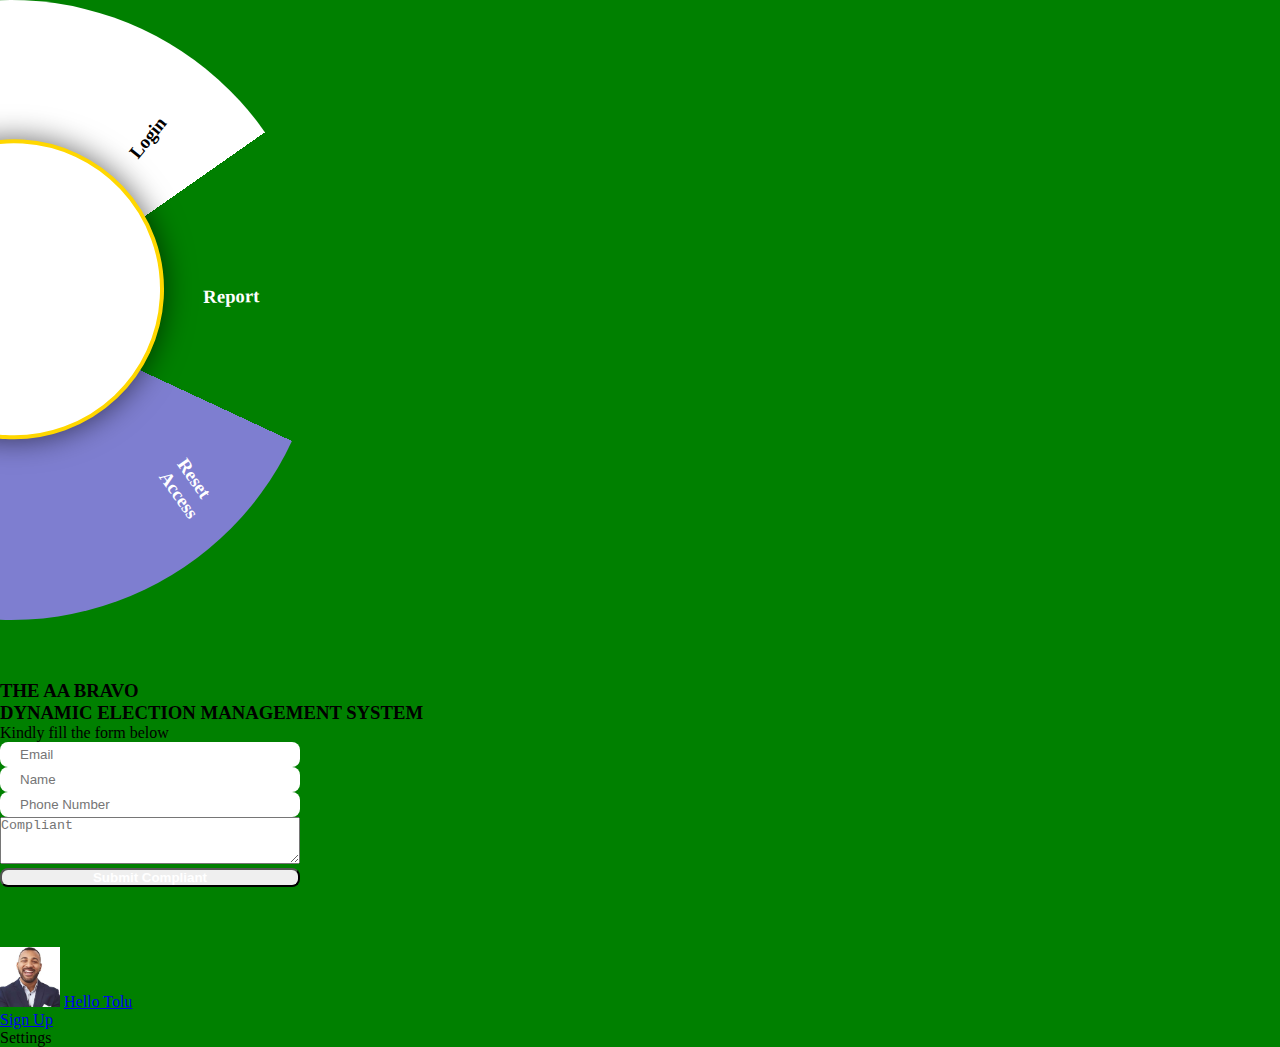
<file: index.html>
<!doctype html>
<html lang="en">

<head>
    <meta charset="utf-8">
    <meta name="viewport" content="width=device-width, initial-scale=1, shrink-to-fit=no">

    <link rel="stylesheet" href="https://cdn.jsdelivr.net/npm/bootstrap@4.6.2/dist/css/bootstrap.min.css"
        integrity="sha384-xOolHFLEh07PJGoPkLv1IbcEPTNtaed2xpHsD9ESMhqIYd0nLMwNLD69Npy4HI+N" crossorigin="anonymous">
    <link rel="stylesheet" href="style.css">

    <title>AA BRAVO Screens</title>
</head>

<body>
    <div class="container-fluid">
        <div class="row">
            <div class="col-md-6 col-sm-6 d-flex justify-content-center align-items-center">
                <div class="container col-md-12 col-sm-12">
                
                <div class="outerCircle">
                    
                <div class="innerCircle">
                    <h3 class="report">Report</h3>
                    <h3 class="login">Login</h3>
                    <h3 class="resetAccess">Reset <br> Access</h3>
                </div>
            </div>
            </div>
        </div>
            <div class="col-md-6 col-sm-6 Form-col">
                <div class="container d-flex flex-column justify-content-center align-items-center ">
                    <h3 class="text-center my-3 text-white">THE AA BRAVO <br> DYNAMIC ELECTION MANAGEMENT SYSTEM</h3>
                    <form class="col-md-6 col-sm-12 d-flex flex-column align-items-center">
                        <p class="container text-center text-light">Kindly fill the form below</p>
                        <div class="form-group">
                            <div class="col">
                                <input class="bg-light" type="email" class="form-control" id="inputEmail3"
                                    placeholder="Email">
                            </div>
                        </div>
                        <div class="form-group">
                            <div class="col">
                                <input class="bg-light" type="Text" class="form-control" id="Name"
                                    placeholder="Name">
                            </div>
                        </div>
                        <div class="form-group">
                            <div class="col">
                                <input class="bg-light" type="number" class="form-control" id="Phone"
                                    placeholder="Phone Number">
                            </div>
                        </div>
                        <div class="form-group">
                            <textarea class="form-control" id="exampleFormControlTextarea1" rows="3" placeholder="Compliant"></textarea>
                          </div>
                        <button class="btn bg-danger">Submit Compliant</button>
                        
                    </form>
                </div>
                <div class="container d-flex justify-content-center align-items-center navBar">

                    <ul class="nav text-dark justify-content-end">
                        <img src="images/Img1.jpg"
                            class="rounded-circle border border-danger mx-3" alt="Brand Image" width="60px"
                            height="60px">
                        <a class="navbar-brand text-light border-bottom border-danger" href="#">Hello Tolu</a>
                        <li class="nav-item">
                            <a class="nav-link text-light" href="#">Sign Up</a>
                        </li>
                        <li class="nav-item mx-3">
                            <a class="nav-link text-light">Settings</a>
                        </li>
                    </ul>
                </div>
            </div>
        </div>
    </div>






    <script src="https://cdn.jsdelivr.net/npm/jquery@3.5.1/dist/jquery.slim.min.js"
        integrity="sha384-DfXdz2htPH0lsSSs5nCTpuj/zy4C+OGpamoFVy38MVBnE+IbbVYUew+OrCXaRkfj"
        crossorigin="anonymous"></script>
    <script src="https://cdn.jsdelivr.net/npm/bootstrap@4.6.2/dist/js/bootstrap.bundle.min.js"
        integrity="sha384-Fy6S3B9q64WdZWQUiU+q4/2Lc9npb8tCaSX9FK7E8HnRr0Jz8D6OP9dO5Vg3Q9ct"
        crossorigin="anonymous"></script>
</body>

</html>
</file>
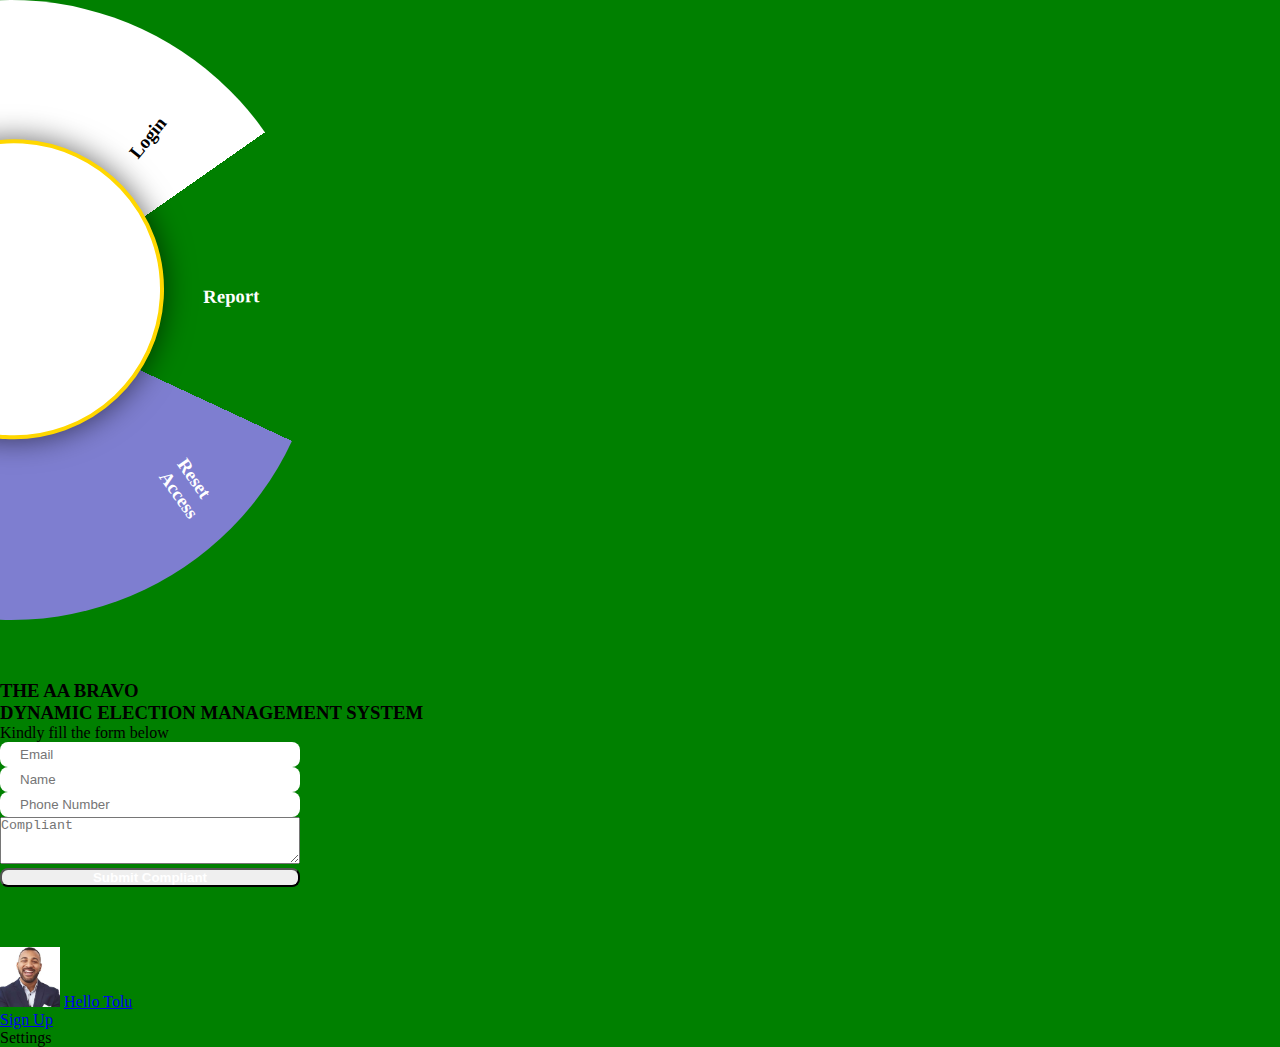
<file: report.html>
<!doctype html>
<html lang="en">

<head>
    <meta charset="utf-8">
    <meta name="viewport" content="width=device-width, initial-scale=1, shrink-to-fit=no">

    <link rel="stylesheet" href="https://cdn.jsdelivr.net/npm/bootstrap@4.6.2/dist/css/bootstrap.min.css"
        integrity="sha384-xOolHFLEh07PJGoPkLv1IbcEPTNtaed2xpHsD9ESMhqIYd0nLMwNLD69Npy4HI+N" crossorigin="anonymous">
    <link rel="stylesheet" href="report.css">

    <title>AA BRAVO Screens</title>
</head>

<body>
    <div class="container-fluid">
        <div class="row">
            <div class="col-md-6 col-sm-6 d-flex justify-content-center align-items-center">
                <div class="container col-md-12 col-sm-12">
                
                <div class="outerCircle">
                    
                <div class="innerCircle">
                    <h3 class="report">Report</h3>
                    <h3 class="login">Login</h3>
                    <h3 class="resetAccess">Reset <br> Access</h3>
                </div>
            </div>
            </div>
        </div>
            <div class="col-md-6 col-sm-6 Form-col">
                <div class="container d-flex flex-column justify-content-center align-items-center ">
                    <h3 class="text-center my-3 text-white">THE AA BRAVO <br> DYNAMIC ELECTION MANAGEMENT SYSTEM</h3>
                    <form class="col-md-6 col-sm-12 d-flex flex-column align-items-center">
                        <p class="container text-center text-light">Kindly fill the form below</p>
                        <div class="form-group">
                            <div class="col">
                                <input class="bg-light" type="email" class="form-control" id="inputEmail3"
                                    placeholder="Email">
                            </div>
                        </div>
                        <div class="form-group">
                            <div class="col">
                                <input class="bg-light" type="Text" class="form-control" id="Name"
                                    placeholder="Name">
                            </div>
                        </div>
                        <div class="form-group">
                            <div class="col">
                                <input class="bg-light" type="number" class="form-control" id="Phone"
                                    placeholder="Phone Number">
                            </div>
                        </div>
                        <div class="form-group">
                            <textarea class="form-control" id="exampleFormControlTextarea1" rows="3" placeholder="Compliant"></textarea>
                          </div>
                        <button class="btn bg-danger">Submit Compliant</button>
                        
                    </form>
                </div>
                <div class="container d-flex justify-content-center align-items-center navBar">

                    <ul class="nav text-dark justify-content-end">
                        <img src="images/Img1.jpg"
                            class="rounded-circle border border-danger mx-3" alt="Brand Image" width="60px"
                            height="60px">
                        <a class="navbar-brand text-light border-bottom border-danger" href="#">Hello Tolu</a>
                        <li class="nav-item">
                            <a class="nav-link text-light" href="#">Sign Up</a>
                        </li>
                        <li class="nav-item mx-3">
                            <a class="nav-link text-light">Settings</a>
                        </li>
                    </ul>
                </div>
            </div>
        </div>
    </div>






    <script src="https://cdn.jsdelivr.net/npm/jquery@3.5.1/dist/jquery.slim.min.js"
        integrity="sha384-DfXdz2htPH0lsSSs5nCTpuj/zy4C+OGpamoFVy38MVBnE+IbbVYUew+OrCXaRkfj"
        crossorigin="anonymous"></script>
    <script src="https://cdn.jsdelivr.net/npm/bootstrap@4.6.2/dist/js/bootstrap.bundle.min.js"
        integrity="sha384-Fy6S3B9q64WdZWQUiU+q4/2Lc9npb8tCaSX9FK7E8HnRr0Jz8D6OP9dO5Vg3Q9ct"
        crossorigin="anonymous"></script>
</body>

</html>
</file>
<file: style.css>
*{
    margin: 0;
    padding: 0;
    box-sizing: border-box;
}
body{
    max-height: 100vh;
    /* overflow: hidden; */
    background-color: green;
    overflow-x: hidden;
}
/* ::-webkit-input-placeholder{
    color: white;
} */
input{
    padding: 5px 20px;
    outline: none;
    border: none;
    border-radius: 8px;
    width: 300px;
    background-color: white;
}
textarea.form-control {
    height: auto;
    width: 300px;
}
.btn{
    color: white;
    width: 300px;
    text-align: center;
    font-weight: bold;
    outline: none;
    border-radius: 8px;
    
}
span{
    color: red;
}

.navBar{
    margin-top: 60px;
}
.Form-col{
    margin-top: 60px;
}
.outerCircle{
    width: 620px;
    height: 620px;
    border-radius: 50%;
    position: relative;
    margin-left: -299px;
    background: conic-gradient( rgb(126, 126, 208) 120deg, crimson 120deg 180deg, white 180deg 300deg,  green 300deg);
    transform: rotate(115deg);
    overflow: hidden;
    
}

.innerCircle{
    width: 300px;
    height: 300px;
    border-radius: 50%;
    box-shadow: 0 0 30px rgba(0, 0, 0, .6);
    position: absolute;
    bottom: 154px;
    right: 180px;
    z-index: 11;
    background-color: white;
    border: 4px solid gold;
}
.login{
    position: relative;
    z-index: 11;
    top: 26px;
    left: -313px;
    transform: rotate(-166deg);
    color: black; 
    
}

.resetAccess{
    position: relative;
    z-index: 11;
    bottom: 265px;
    right: -167px;
    transform: rotate(-60deg);
    color: white;
}
.report{
    position: relative;
    z-index: 11;
    transform: rotate(244deg);
    right: 137px;
    top: -171px;
    color: white;

}


/* Media Queries */

/* // Extra small devices (portrait phones, less than 576px) */
@media (max-width: 575.98px) { 
    body{
        overflow: visible;
    }
 }

/* // Small devices (landscape phones, 576px and up) */
@media (min-width: 576px) and (max-width: 767.98px) { 
    .outerCircle{
        width: 550px;
        height: 550px;
    }
    .innerCircle{
        width: 240px;
        height: 240px;
    }
    .login{
        top: 25px;
        left: -271px;
    }
    .report{
        right: 130px;
        top: -158px;
    }
}

/* // Medium devices (tablets, 768px and up) */
@media (min-width: 768px) and (max-width: 991.98px) { }

/* // Large devices (desktops, 992px and up) */
@media (min-width: 992px) and (max-width: 1199.98px) { 
    .outerCircle{
        width: 620px;
        height: 620px;
    }
    .innerCircle{
        width: 300px;
        height: 300px;
    }
}
</file>
<file: report.css>
*{
    margin: 0;
    padding: 0;
    box-sizing: border-box;
}
body{
    max-height: 100vh;
    /* overflow: hidden; */
    background-color: green;
    overflow-x: hidden;
}
/* ::-webkit-input-placeholder{
    color: white;
} */
input{
    padding: 5px 20px;
    outline: none;
    border: none;
    border-radius: 8px;
    width: 300px;
    background-color: white;
}
textarea.form-control {
    height: auto;
    width: 300px;
}
.btn{
    color: white;
    width: 300px;
    text-align: center;
    font-weight: bold;
    outline: none;
    border-radius: 8px;
    
}
span{
    color: red;
}

.navBar{
    margin-top: 60px;
}
.Form-col{
    margin-top: 60px;
}
.outerCircle{
    width: 620px;
    height: 620px;
    border-radius: 50%;
    position: relative;
    margin-left: -299px;
    background: conic-gradient( rgb(126, 126, 208) 120deg, crimson 120deg 180deg, white 180deg 300deg,  green 300deg);
    transform: rotate(115deg);
    overflow: hidden;
    
}

.innerCircle{
    width: 300px;
    height: 300px;
    border-radius: 50%;
    box-shadow: 0 0 30px rgba(0, 0, 0, .6);
    position: absolute;
    bottom: 154px;
    right: 180px;
    z-index: 11;
    background-color: white;
    border: 4px solid gold;
}
.login{
    position: relative;
    z-index: 11;
    top: 26px;
    left: -313px;
    transform: rotate(-166deg);
    color: black; 
    
}

.resetAccess{
    position: relative;
    z-index: 11;
    bottom: 265px;
    right: -167px;
    transform: rotate(-60deg);
    color: white;
}
.report{
    position: relative;
    z-index: 11;
    transform: rotate(244deg);
    right: 137px;
    top: -171px;
    color: white;

}


/* Media Queries */

/* // Extra small devices (portrait phones, less than 576px) */
@media (max-width: 575.98px) { 
    body{
        overflow: visible;
    }
 }

/* // Small devices (landscape phones, 576px and up) */
@media (min-width: 576px) and (max-width: 767.98px) { 
    .outerCircle{
        width: 550px;
        height: 550px;
    }
    .innerCircle{
        width: 240px;
        height: 240px;
    }
    .login{
        top: 25px;
        left: -271px;
    }
    .report{
        right: 130px;
        top: -158px;
    }
}

/* // Medium devices (tablets, 768px and up) */
@media (min-width: 768px) and (max-width: 991.98px) { }

/* // Large devices (desktops, 992px and up) */
@media (min-width: 992px) and (max-width: 1199.98px) { 
    .outerCircle{
        width: 620px;
        height: 620px;
    }
    .innerCircle{
        width: 300px;
        height: 300px;
    }
}
</file>
